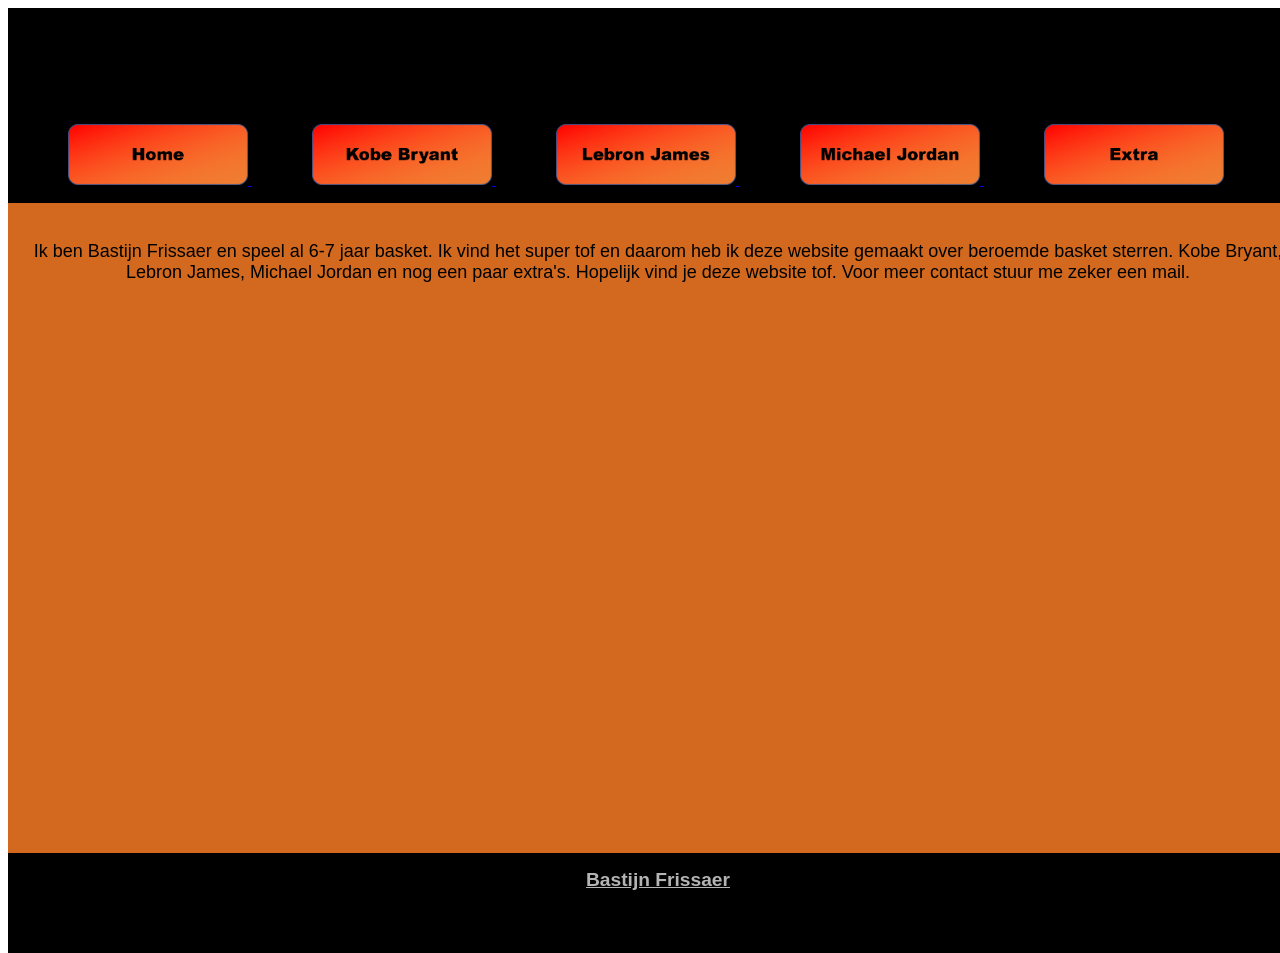
<file: index.html>
<!DOCTYPE html>
<html>
    <head>
        <title>Basketbalsite</title>
        <link rel="stylesheet" href="opmaak.css">
    </head>
    <body>
        <div id="main">
            <div id="header">
                <script id="tui-tsox">(function(t){t.tsox={"id":"rdfgjqidaa6ba2vc",
                    "size":"1300x120"}}(window.tweenui=window.tweenui||{}))</script>
                    <script src="https://s3-eu-west-1.amazonaws.com/display.tweenui.com/v.js" async></script><noscript>
                    <iframe src="//s.tuicdn.com/i/rdfgjqid/aa6ba2vc.html" width="1300" height="120"></iframe></noscript>
            </div>
            <div id="menu">
                <p><a href="index.html">
                    <img src="media/KnopHomeUit.png" class="knoppen" onmouseover="verander(this,'media/KnopHomeAan.png')"
                                                                    onmouseout="verander(this,'media/KnopHomeUit.png')">
                </a>

                <a href="Bryant.html">
                    <img src="media/KnopBryantUit.png" class="knoppen" onmouseover="verander(this,'media/KnopBryantAan.png')"
                                                                    onmouseout="verander(this,'media/KnopBryantUit.png')">
                </a>

                <a href="James.html">
                    <img src="media/KnopJamesUit.png" class="knoppen" onmouseover="verander(this,'media/KnopJamesAan.png')"
                                                                    onmouseout="verander(this,'media/KnopJamesUit.png')">
                </a>

                <a href="Jordan.html">
                    <img src="media/KnopJordanUit.png" class="knoppen" onmouseover="verander(this,'media/KnopJordanAan.png')"
                                                                    onmouseout="verander(this,'media/KnopJordanUit.png')">
                </a>

                <a href="Extra.html">
                    <img src="media/KnopExtraUit.png" class="knoppen" onmouseover="verander(this,'media/KnopExtraAan.png')"
                                                                    onmouseout="verander(this,'media/KnopExtraUit.png')">
                </a></p>
            </div>
            <div id="inhoud">    
                <p id="tekst">Ik ben Bastijn Frissaer en speel al 6-7 jaar basket. Ik vind het super tof en daarom heb ik deze website gemaakt over beroemde basket sterren. Kobe Bryant, Lebron James, Michael Jordan en nog een paar extra's. Hopelijk vind je deze website tof. Voor meer contact stuur me zeker een mail.</p>   
                <p id="video"><iframe width="560" height="315" src="https://www.youtube.com/embed/wihOQTghiX8?si=uACWvHDRszdKn77i" title="YouTube video player" frameborder="0" allow="accelerometer; autoplay; clipboard-write; encrypted-media; gyroscope; picture-in-picture; web-share" referrerpolicy="strict-origin-when-cross-origin" allowfullscreen></iframe></p>     
            </div>
            <div id="footer">      
                <p><a href="mailto:Bastijn.Frissaer@gmail.com" id="link">Bastijn Frissaer</a></p>         
            </div>
        </div>
        <script>
            function verander(knop, afbeelding){
                knop.src = afbeelding;
            }
        </script>
    </body>
</html>
</file>
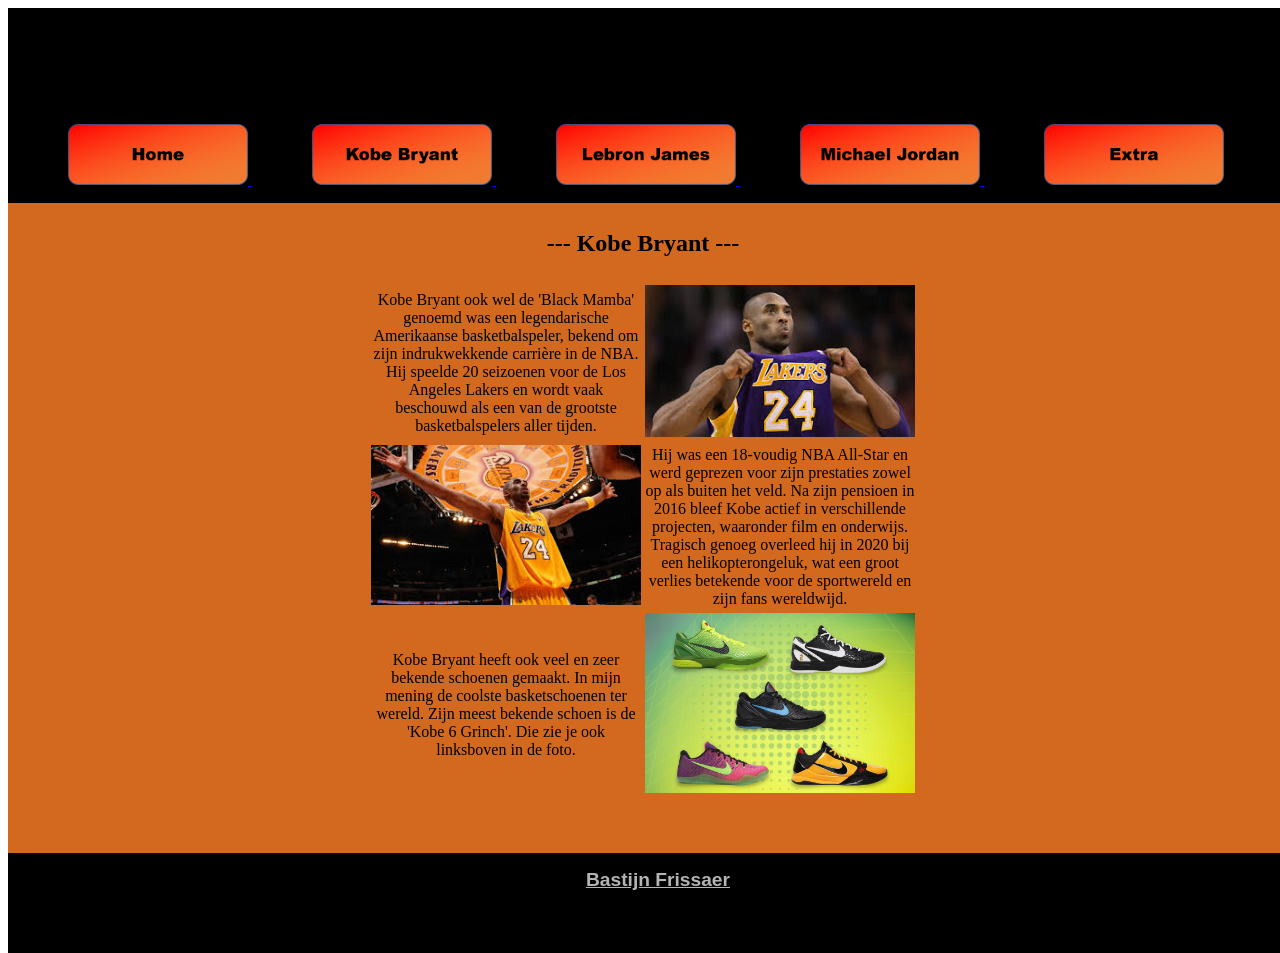
<file: Bryant.html>
<!DOCTYPE html>
<html>
    <head>
        <title>Basketbalsite</title>
        <link rel="stylesheet" href="opmaak.css">
    </head>
    <body>
        <div id="main">
            <div id="header">
                <script id="tui-tsox">(function(t){t.tsox={"id":"rdfgjqidaa6ba2vc",
                    "size":"1300x120"}}(window.tweenui=window.tweenui||{}))</script>
                    <script src="https://s3-eu-west-1.amazonaws.com/display.tweenui.com/v.js" async></script><noscript>
                    <iframe src="//s.tuicdn.com/i/rdfgjqid/aa6ba2vc.html" width="1300" height="120"></iframe></noscript>
            </div>
            <div id="menu">
                <p><a href="index.html">
                    <img src="media/KnopHomeUit.png" class="knoppen" onmouseover="verander(this,'media/KnopHomeAan.png')"
                                                                    onmouseout="verander(this,'media/KnopHomeUit.png')">
                </a>

                <a href="Bryant.html">
                    <img src="media/KnopBryantUit.png" class="knoppen" onmouseover="verander(this,'media/KnopBryantAan.png')"
                                                                    onmouseout="verander(this,'media/KnopBryantUit.png')">
                </a>

                <a href="James.html">
                    <img src="media/KnopJamesUit.png" class="knoppen" onmouseover="verander(this,'media/KnopJamesAan.png')"
                                                                    onmouseout="verander(this,'media/KnopJamesUit.png')">
                </a>

                <a href="Jordan.html">
                    <img src="media/KnopJordanUit.png" class="knoppen" onmouseover="verander(this,'media/KnopJordanAan.png')"
                                                                    onmouseout="verander(this,'media/KnopJordanUit.png')">
                </a>

                <a href="Extra.html">
                    <img src="media/KnopExtraUit.png" class="knoppen" onmouseover="verander(this,'media/KnopExtraAan.png')"
                                                                    onmouseout="verander(this,'media/KnopExtraUit.png')">
                </a></p>
            </div>
            <div id="inhoud"> 
                <table id="mijnTabel">
                    <tr >
                        <td colspan="2"><p id="kobe">--- Kobe Bryant ---</p></td>
                    </tr>
                    <tr>
                        <td class="beschrijving">Kobe Bryant ook wel de 'Black Mamba' genoemd was een legendarische Amerikaanse basketbalspeler, bekend om zijn indrukwekkende carrière in de NBA. Hij speelde 20 seizoenen voor de Los Angeles Lakers en wordt vaak beschouwd als een van de grootste basketbalspelers aller tijden.</td>
                        <td><img class="foto" src="media/Bryantfoto.jfif"></td>
                    </tr>
                    <tr>
                        <td><img class="foto" src="media/BryantFoto2.jfif"></td>
                        <td class="beschrijving">Hij was een 18-voudig NBA All-Star en werd geprezen voor zijn prestaties zowel op als buiten het veld. Na zijn pensioen in 2016 bleef Kobe actief in verschillende projecten, waaronder film en onderwijs. Tragisch genoeg overleed hij in 2020 bij een helikopterongeluk, wat een groot verlies betekende voor de sportwereld en zijn fans wereldwijd.</td>
                    </tr>
                    <tr>
                        <td class="beschrijving">Kobe Bryant heeft ook veel en zeer bekende schoenen gemaakt. In mijn mening de coolste basketschoenen ter wereld. Zijn meest bekende schoen is de 'Kobe 6 Grinch'. Die zie je ook linksboven in de foto.</td>
                        <td><img class="foto" src="media/KobeSchoenG.webp"></td>
                    </tr>
                </table>           
            </div>
            <div id="footer">   
                <p><a href="mailto:Bastijn.Frissaer@gmail.com" id="link">Bastijn Frissaer</a></p>            
            </div>
        </div>
        <script>
            function verander(knop, afbeelding){
                knop.src = afbeelding;
            }
        </script>
    </body>
</html>
</file>
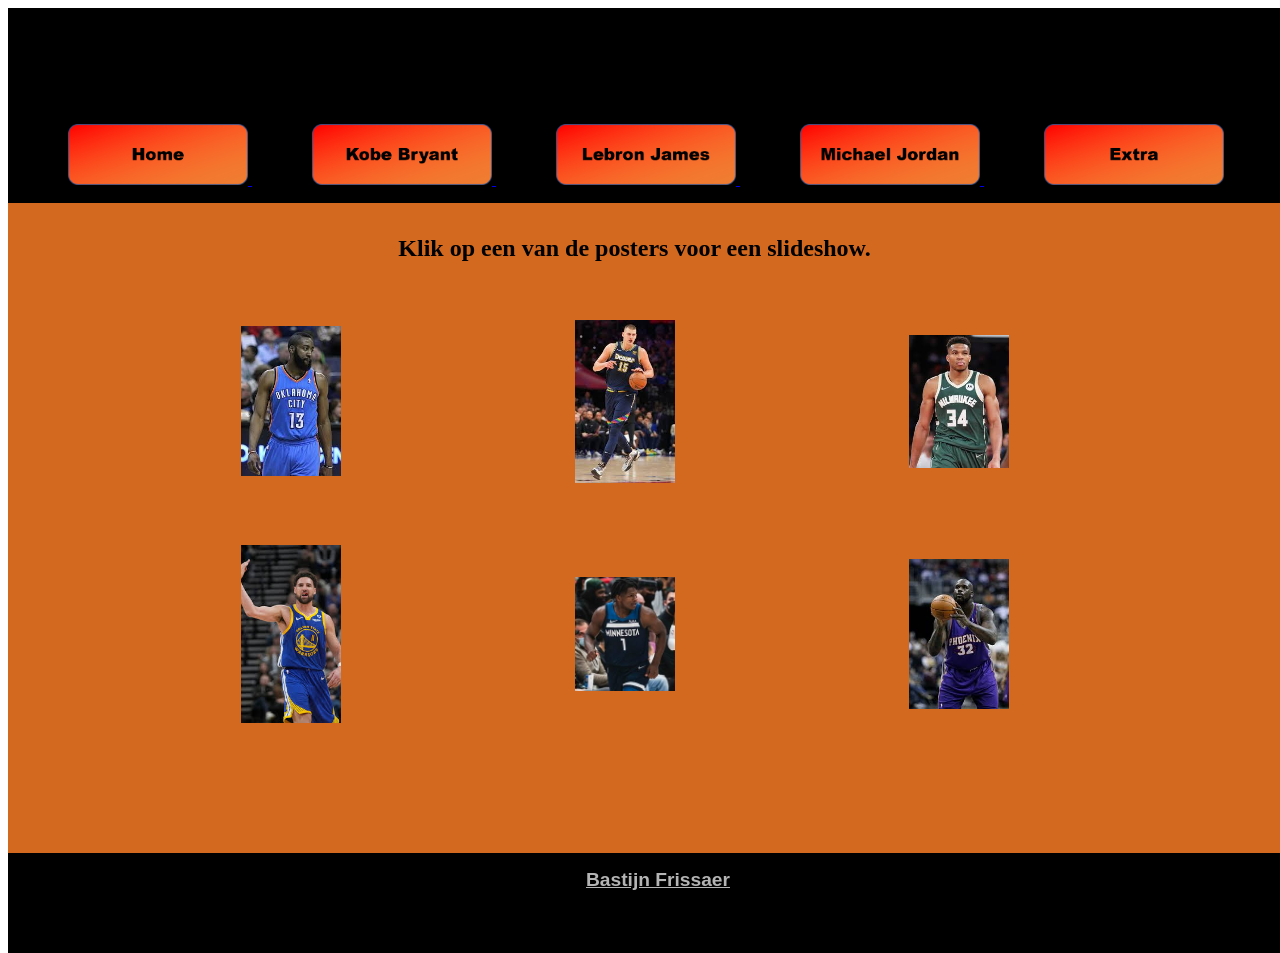
<file: Extra.html>
<!DOCTYPE html>
<html>
    <head>
        <title>Basketbalsite</title>
        <link rel="stylesheet" href="opmaak.css">
        <script src="dist/js/lightbox-plus-jquery.min.js"></script>
        <link rel="stylesheet" href="dist/css/lightbox.min.css">
    </head>
    <body>
        <div id="main">
            <div id="header">
                <script id="tui-tsox">(function(t){t.tsox={"id":"rdfgjqidaa6ba2vc",
                    "size":"1300x120"}}(window.tweenui=window.tweenui||{}))</script>
                    <script src="https://s3-eu-west-1.amazonaws.com/display.tweenui.com/v.js" async></script><noscript>
                    <iframe src="//s.tuicdn.com/i/rdfgjqid/aa6ba2vc.html" width="1300" height="120"></iframe></noscript>
            </div>
            <div id="menu">
                <p><a href="index.html">
                    <img src="media/KnopHomeUit.png" class="knoppen" onmouseover="verander(this,'media/KnopHomeAan.png')"
                                                                    onmouseout="verander(this,'media/KnopHomeUit.png')">
                </a>

                <a href="Bryant.html">
                    <img src="media/KnopBryantUit.png" class="knoppen" onmouseover="verander(this,'media/KnopBryantAan.png')"
                                                                    onmouseout="verander(this,'media/KnopBryantUit.png')">
                </a>

                <a href="James.html">
                    <img src="media/KnopJamesUit.png" class="knoppen" onmouseover="verander(this,'media/KnopJamesAan.png')"
                                                                    onmouseout="verander(this,'media/KnopJamesUit.png')">
                </a>

                <a href="Jordan.html">
                    <img src="media/KnopJordanUit.png" class="knoppen" onmouseover="verander(this,'media/KnopJordanAan.png')"
                                                                    onmouseout="verander(this,'media/KnopJordanUit.png')">
                </a>

                <a href="Extra.html">
                    <img src="media/KnopExtraUit.png" class="knoppen" onmouseover="verander(this,'media/KnopExtraAan.png')"
                                                                    onmouseout="verander(this,'media/KnopExtraUit.png')">
                </a></p>
            </div>
            <div id="inhoud"> 
                <table>
                    <tr>
                        <td colspan="3" id="posters">Klik op een van de posters voor een slideshow.</td>
                    </tr>
                    <tr>
                        <td></td>
                        <td></td>
                        <td></td>
                    </tr>
                    <tr>
                        <td>
                            <a href="media/HardenFoto.jfif" data-lightbox="slides"><img class="afb" src="media/HardenFoto.jfif"></a>
                        </td>
                        <td>
                            <a href="media/JokicFoto.jfif" data-lightbox="slides"><img class="afb" src="media/JokicFoto.jfif"></a>
                        </td>
                        <td>
                            <a href="media/GiannisFoto.jfif" data-lightbox="slides"><img class="afb" src="media/GiannisFoto.jfif"></a>
                        </td>
                    </tr>
                    <tr>
                        <td></td>
                        <td></td>
                        <td></td>
                    </tr>
                    <tr>
                        <td>
                            <a href="media/ThomsonFoto.jfif" data-lightbox="slides"><img class="afb" src="media/ThomsonFoto.jfif"></a>
                        </td>
                        <td>
                            <a href="media/Edwards.jfif" data-lightbox="slides"><img class="afb" src="media/Edwards.jfif"></a>
                        </td>
                        <td>
                            <a href="media/Shaq.jfif" data-lightbox="slides"><img class="afb" src="media/Shaq.jfif"></a>
                            </td>
                    </tr>
                    <tr>
                        <td></td>
                        <td></td>
                        <td></td>
                    </tr>
                </table>           
            </div>
            <div id="footer">   
                <p><a href="mailto:Bastijn.Frissaer@gmail.com" id="link">Bastijn Frissaer</a></p>            
            </div>
        </div>
        <script>
            function verander(knop, afbeelding){
                knop.src = afbeelding;
            }
        </script>
    </body>
</html>
</file>
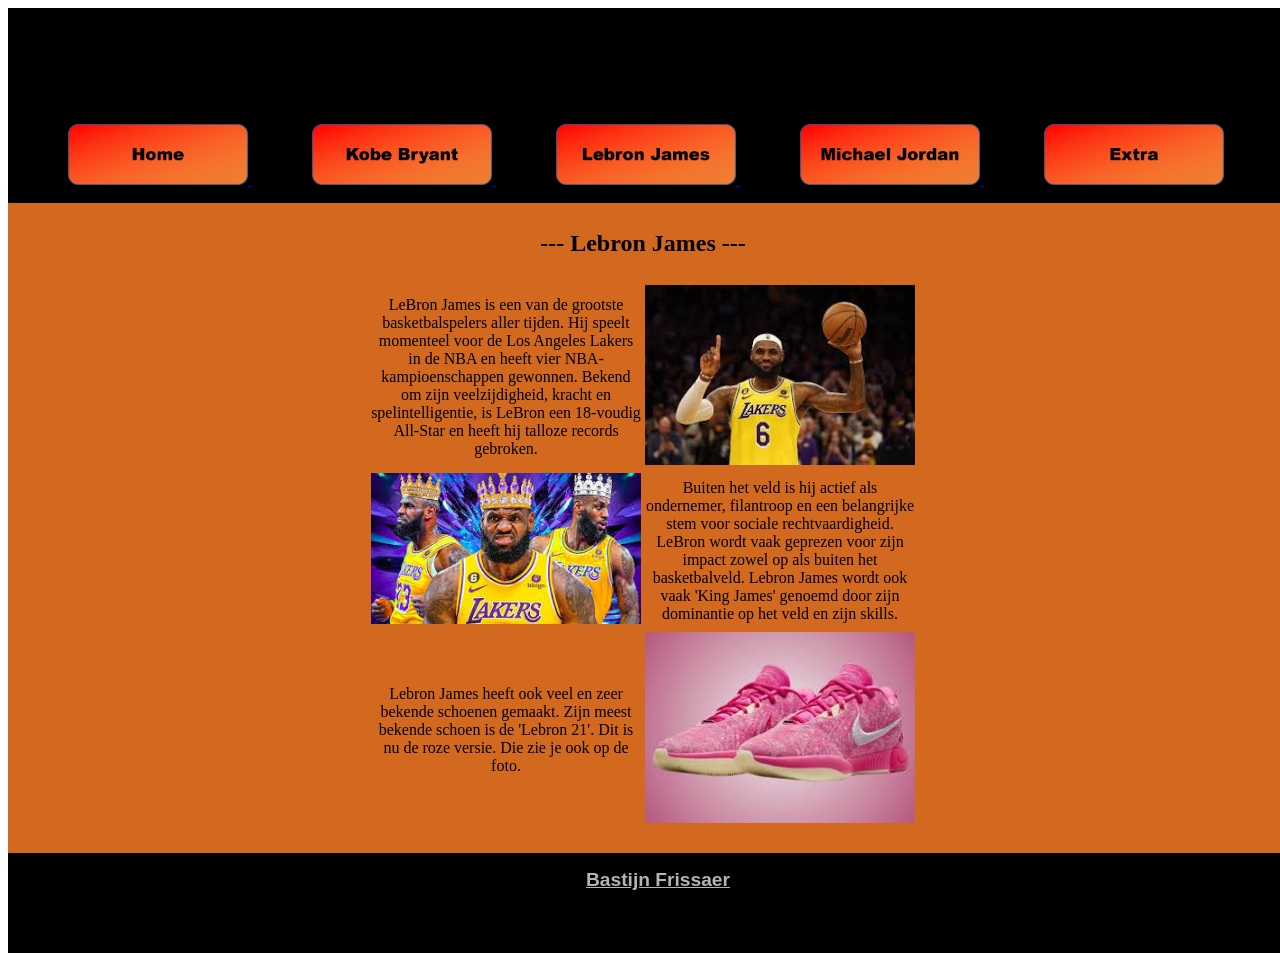
<file: James.html>
<!DOCTYPE html>
<html>
    <head>
        <title>Basketbalsite</title>
        <link rel="stylesheet" href="opmaak.css">
    </head>
    <body> 
        <div id="main">
            <div id="header">
                <script id="tui-tsox">(function(t){t.tsox={"id":"rdfgjqidaa6ba2vc",
                    "size":"1300x120"}}(window.tweenui=window.tweenui||{}))</script>
                    <script src="https://s3-eu-west-1.amazonaws.com/display.tweenui.com/v.js" async></script><noscript>
                    <iframe src="//s.tuicdn.com/i/rdfgjqid/aa6ba2vc.html" width="1300" height="120"></iframe></noscript>
            </div>
            <div id="menu">
                <p><a href="index.html">
                    <img src="media/KnopHomeUit.png" class="knoppen" onmouseover="verander(this,'media/KnopHomeAan.png')"
                                                                    onmouseout="verander(this,'media/KnopHomeUit.png')">
                </a>

                <a href="Bryant.html">
                    <img src="media/KnopBryantUit.png" class="knoppen" onmouseover="verander(this,'media/KnopBryantAan.png')"
                                                                    onmouseout="verander(this,'media/KnopBryantUit.png')">
                </a>

                <a href="James.html">
                    <img src="media/KnopJamesUit.png" class="knoppen" onmouseover="verander(this,'media/KnopJamesAan.png')"
                                                                    onmouseout="verander(this,'media/KnopJamesUit.png')">
                </a>

                <a href="Jordan.html">
                    <img src="media/KnopJordanUit.png" class="knoppen" onmouseover="verander(this,'media/KnopJordanAan.png')"
                                                                    onmouseout="verander(this,'media/KnopJordanUit.png')">
                </a>

                <a href="Extra.html">
                    <img src="media/KnopExtraUit.png" class="knoppen" onmouseover="verander(this,'media/KnopExtraAan.png')"
                                                                    onmouseout="verander(this,'media/KnopExtraUit.png')">
                </a></p>
            </div>
            <div id="inhoud"> 
                <table id="mijnTabel">
                    <tr >
                        <td colspan="2"><p id="kobe">--- Lebron James ---</p></td>
                    </tr>
                    <tr>
                        <td class="beschrijving">LeBron James is een van de grootste basketbalspelers aller tijden. Hij speelt momenteel voor de Los Angeles Lakers in de NBA en heeft vier NBA-kampioenschappen gewonnen. Bekend om zijn veelzijdigheid, kracht en spelintelligentie, is LeBron een 18-voudig All-Star en heeft hij talloze records gebroken.</td>
                        <td><img class="foto" src="media/JamesFoto.jfif"></td>
                    </tr>
                    <tr>
                        <td><img class="foto" src="media/JamesFoto2.jfif"></td>
                        <td class="beschrijving">Buiten het veld is hij actief als ondernemer, filantroop en een belangrijke stem voor sociale rechtvaardigheid. LeBron wordt vaak geprezen voor zijn impact zowel op als buiten het basketbalveld. Lebron James wordt ook vaak 'King James' genoemd door zijn dominantie op het veld en zijn skills.</td>
                    </tr>
                    <tr>
                        <td class="beschrijving">Lebron James heeft ook veel en zeer bekende schoenen gemaakt. Zijn meest bekende schoen is de 'Lebron 21'. Dit is nu de roze versie. Die zie je ook op de foto.</td>
                        <td><img class="foto" src="media/JamesSchoen.jfif"></td>
                    </tr>
                </table>           
            </div>
            <div id="footer">   
                <p><a href="mailto:Bastijn.Frissaer@gmail.com" id="link">Bastijn Frissaer</a></p>            
            </div>
        </div>
        <script>
            function verander(knop, afbeelding){
                knop.src = afbeelding;
            }
        </script>
    </body>
</html>
</file>
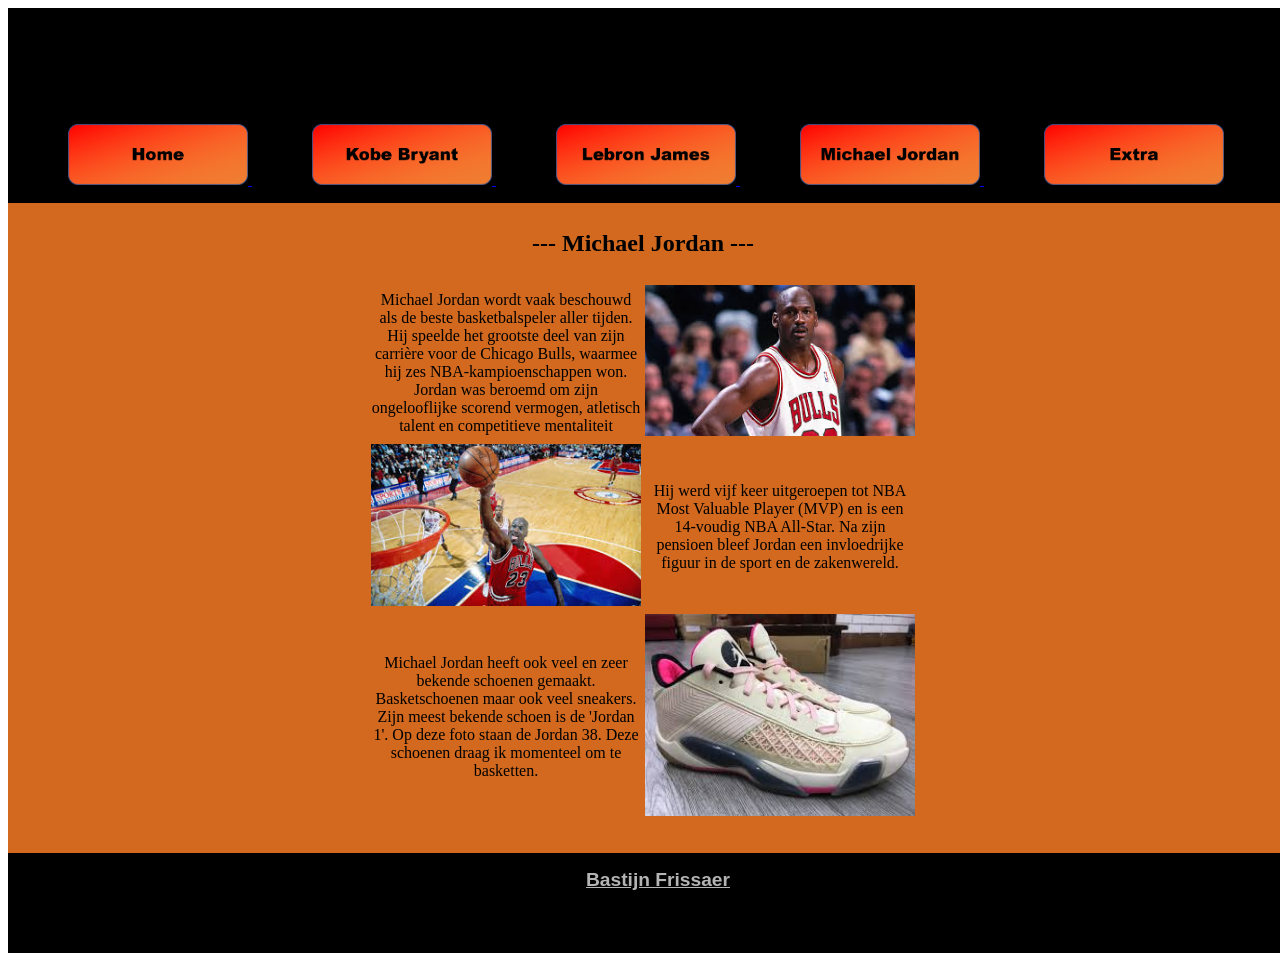
<file: Jordan.html>
<!DOCTYPE html>
<html>
    <head>
        <title>Basketbalsite</title>
        <link rel="stylesheet" href="opmaak.css">
    </head>
    <body>
        <div id="main">
            <div id="header">
                <script id="tui-tsox">(function(t){t.tsox={"id":"rdfgjqidaa6ba2vc",
                    "size":"1300x120"}}(window.tweenui=window.tweenui||{}))</script>
                    <script src="https://s3-eu-west-1.amazonaws.com/display.tweenui.com/v.js" async></script><noscript>
                    <iframe src="//s.tuicdn.com/i/rdfgjqid/aa6ba2vc.html" width="1300" height="120"></iframe></noscript>
            </div>
            <div id="menu">
                <p><a href="index.html">
                    <img src="media/KnopHomeUit.png" class="knoppen" onmouseover="verander(this,'media/KnopHomeAan.png')"
                                                                    onmouseout="verander(this,'media/KnopHomeUit.png')">
                </a>

                <a href="Bryant.html">
                    <img src="media/KnopBryantUit.png" class="knoppen" onmouseover="verander(this,'media/KnopBryantAan.png')"
                                                                    onmouseout="verander(this,'media/KnopBryantUit.png')">
                </a>

                <a href="James.html">
                    <img src="media/KnopJamesUit.png" class="knoppen" onmouseover="verander(this,'media/KnopJamesAan.png')"
                                                                    onmouseout="verander(this,'media/KnopJamesUit.png')">
                </a>

                <a href="Jordan.html">
                    <img src="media/KnopJordanUit.png" class="knoppen" onmouseover="verander(this,'media/KnopJordanAan.png')"
                                                                    onmouseout="verander(this,'media/KnopJordanUit.png')">
                </a>

                <a href="Extra.html">
                    <img src="media/KnopExtraUit.png" class="knoppen" onmouseover="verander(this,'media/KnopExtraAan.png')"
                                                                    onmouseout="verander(this,'media/KnopExtraUit.png')">
                </a></p>
            </div>
            <div id="inhoud"> 
                <table id="mijnTabel">
                    <tr >
                        <td colspan="2"><p id="kobe">--- Michael Jordan ---</p></td>
                    </tr>
                    <tr>
                        <td class="beschrijving">Michael Jordan wordt vaak beschouwd als de beste basketbalspeler aller tijden. Hij speelde het grootste deel van zijn carrière voor de Chicago Bulls, waarmee hij zes NBA-kampioenschappen won. Jordan was beroemd om zijn ongelooflijke scorend vermogen, atletisch talent en competitieve mentaliteit</td>
                        <td><img class="foto" src="media/JordanFoto.jfif"></td>
                    </tr>
                    <tr>
                        <td><img class="foto" src="media/JordanFoto2.jfif"></td>
                        <td class="beschrijving">Hij werd vijf keer uitgeroepen tot NBA Most Valuable Player (MVP) en is een 14-voudig NBA All-Star. Na zijn pensioen bleef Jordan een invloedrijke figuur in de sport en de zakenwereld.</td>
                    </tr>
                    <tr>
                        <td class="beschrijving">Michael Jordan heeft ook veel en zeer bekende schoenen gemaakt. Basketschoenen maar ook veel sneakers. Zijn meest bekende schoen is de 'Jordan 1'. Op deze foto staan de Jordan 38. Deze schoenen draag ik momenteel om te basketten.</td>
                        <td><img class="foto" src="media/JordanSchoen.jfif"></td>
                    </tr>
                </table>           
            </div>
            <div id="footer">   
                <p><a href="mailto:Bastijn.Frissaer@gmail.com" id="link">Bastijn Frissaer</a></p>            
            </div>
        </div>
        <script>
            function verander(knop, afbeelding){
                knop.src = afbeelding;
            }
        </script>
    </body>
</html>
</file>
<file: opmaak.css>
.knoppen{
    width: 180px;
    padding-left: 60px;
}

.foto{
    width: 270px;
}

.centreren{
    text-align: center;
}
.beschrijving{
    font-weight: 500; 
}

.afb{
    width: 100px;
    padding-left: 230px;
    padding-top: 50px;
}

#posters{
    font-size: x-large;
    font-weight: 900;
    padding-top: 30px;
    padding-left: 250px;
}

#kobe{
    font-size:x-large;
    font-weight: 600;
    
}

#mijnTabel{
    width: 650px;
    padding-left: 360px;
    text-align: center;
}

#video{
    padding-top: 60px;
}

#tekst{
    font-size: large;
    font-family: 'Lucida Sans', 'Lucida Sans Regular', 'Lucida Grande', 'Lucida Sans Unicode', Geneva, Verdana, sans-serif;
    font-weight: 500;
    padding-top: 20px;
}
#main{
    position: relative;
    margin-left: auto;
    margin-right: auto;
    width: 1300px;
}

#header{
    position: absolute;
    top: 0px;
    left: 0px;
    height: 120px;
    width: 1300px;
    background-color: rgb(0, 0, 0);
}

#link{
    font-size: larger;
    font-family: 'Lucida Sans', 'Lucida Sans Regular', 'Lucida Grande', 'Lucida Sans Unicode', Geneva, Verdana, sans-serif;
    font-weight: 600;
    color: #b4b4b4;
}

#menu{
    position: absolute;
    top: 100px;
    width: 1300px;
    height: 120px;
    left: 0px;
    background-color:rgb(0, 0, 0);
}

#inhoud{
    position: absolute;
    top: 195px;
    width: 1300px;
    height: 650px;
    left: 0px;
    text-align: center;
    background-color: chocolate;
}

#footer{
    position: absolute;
    width: 1300px;
    top: 845px;
    left: 0px;
    height: 100px;
    text-align: center;
    background-color: rgb(0, 0, 0);
}
</file>
